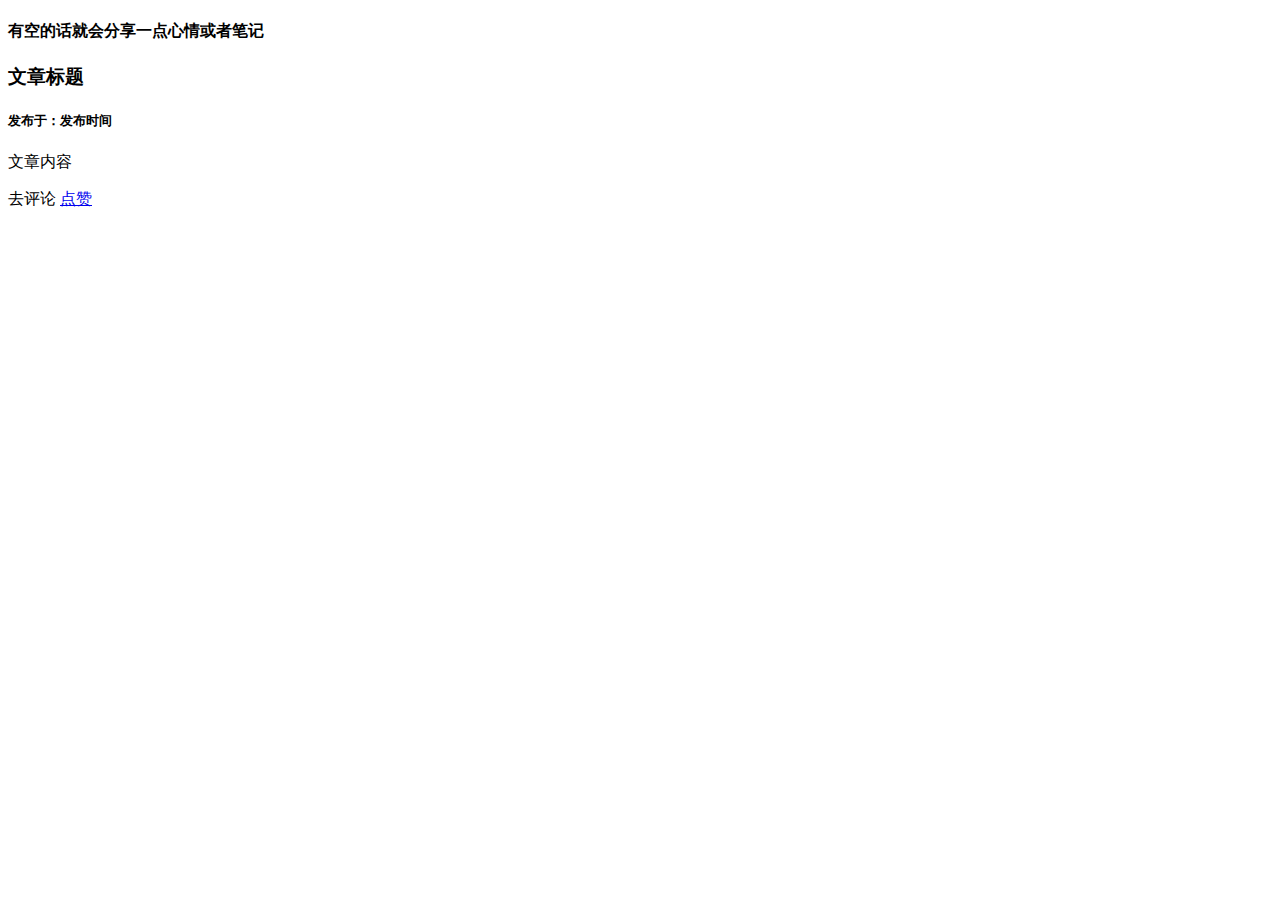
<file: src/main/resources/templates/front/index.html>
<!DOCTYPE html>
<html xmlns:th="http://www.thymeleaf.org">
<head>
	<meta charset="UTF-8">
	<title>YuekeBlog</title>
	<meta name="viewport" content="width=device-width, initial-scale=1">
	<link rel="stylesheet" th:href="@{/res/layui/css/layui.css}">
	<link rel="stylesheet" th:href="@{/res/static/css/mian.css}">
</head>
<body class="lay-blog">
		<!--顶栏取自common里的fragment-->
		<div th:insert="~{front/commons/common::topBar(nav='index.html')}"></div>
		<!--中间栏：内容-->
		<div class="container-wrap">
			<div class="container">
					<div class="contar-wrap">
						<h4 class="item-title">
							<p><i class="layui-icon layui-icon-speaker"></i><!--公告：--><span>有空的话就会分享一点心情或者笔记</span></p>
						</h4>
						<div class="item" th:each="article:${articleList}">
							<div class="item-box  layer-photos-demo1 layer-photos-demo">
								<h3><a th:href="@{/toDetail(aid=${article.getAid()})}" th:text="${article.getTitle()}">文章标题</a></h3>
								<h5>发布于：<span th:text="${#dates.format(article.getTime(), 'yyyy/M月/d日 HH:mm')}">发布时间</span></h5>
								<p th:text="${article.getContent()}">文章内容</p>
								<!--<img th:src="@{/res/static/images/item.png}" alt="">-->
							</div>
							<div class="comment count">
								<a th:href="@{/toComment(aid=${article.getAid()})}">去评论</a>
								<a href="javascript:;" class="like">点赞</a>
							</div>
						</div>
					</div>
					<!--<div class="item-btn">
						<button class="layui-btn layui-btn-normal">下一页</button>
					</div>-->
			</div>
		</div>
		<!--底栏，取自common里的fragment-->
		<div th:insert="~{front/commons/common::bottomBar}"></div>
	<script th:src="@{/res/layui/layui.js}"></script>
	<script>
		layui.config({
		  base: '/res/static/js/'
		}).use('blog');	
	</script>
</body>
</html>
</file>
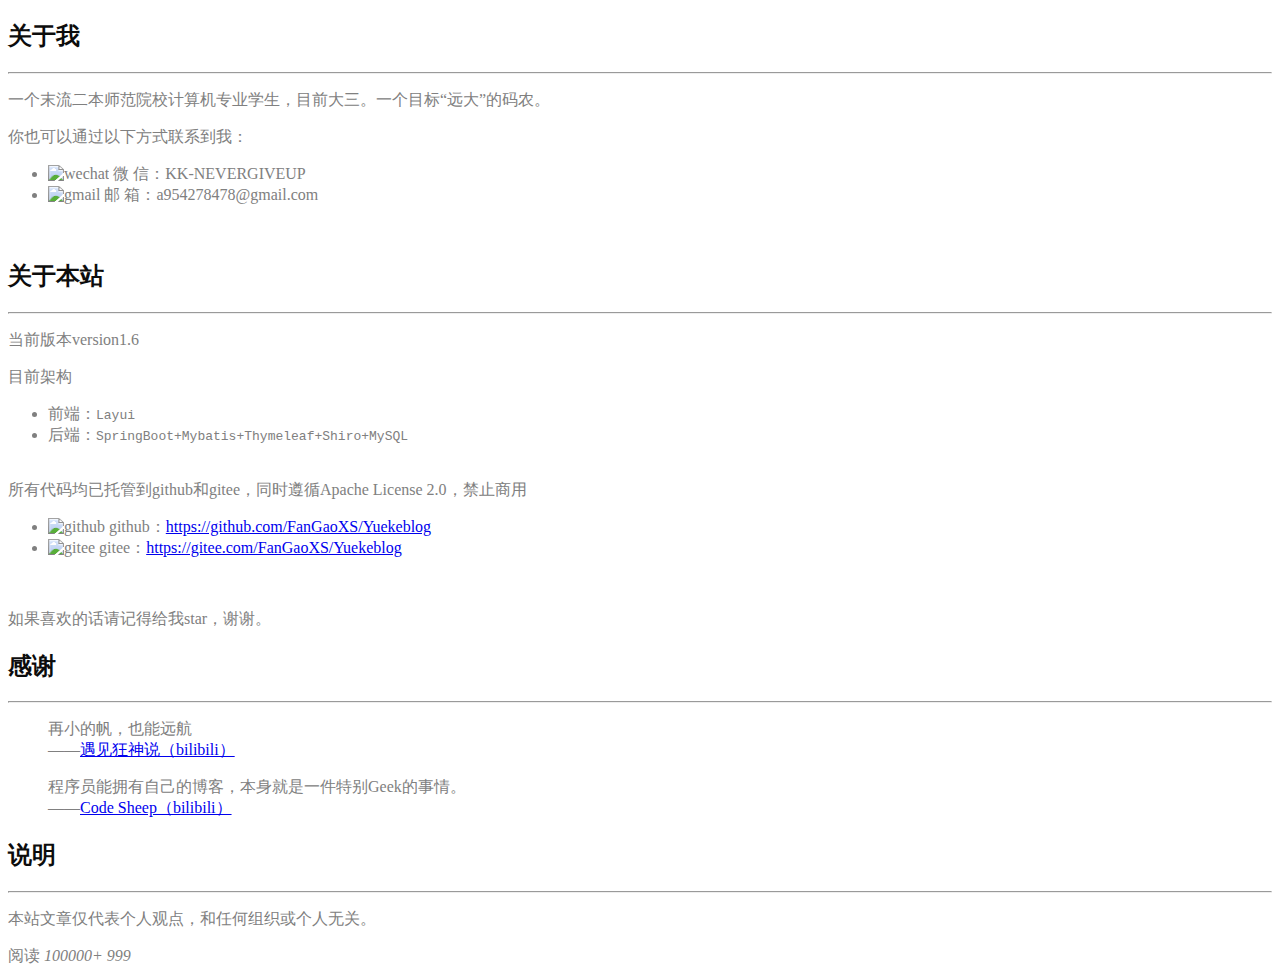
<file: src/main/resources/templates/front/about.html>
<!DOCTYPE html>
<html xmlns:th="http://www.thymeleaf.org">
<head>
	<meta charset="UTF-8">
	<title>about-YuekeBlog</title>
	<meta name="viewport" content="width=device-width, initial-scale=1">
	<link rel="stylesheet" th:href="@{/res/layui/css/layui.css}">
	<link rel="stylesheet" th:href="@{/res/static/css/mian.css}">
</head>
<body class="lay-blog">
		<!--顶栏取自common里的fragment-->
		<div th:insert="~{front/commons/common::topBar(nav='about.html')}"></div>
		<!--中间栏：内容-->
		<div class="container-wrap">
			<div class="container container-message container-details container-about">
				<div class="contar-wrap">
					<div class="item">
						<div class="item-box" style="color: grey">
							<h2 style="color: #0C0C0C">关于我</h2>
							<hr class="layui-bg-gray">
							<p>一个末流二本师范院校计算机专业学生，目前大三。一个目标“远大”的码农。</p>
							<span>你也可以通过以下方式联系到我：</span>
							<ul>
								<li><img th:src="@{/res/static/images/icon/wechat.png}" alt="wechat"> 微 信：KK-NEVERGIVEUP</li>
								<li><img th:src="@{/res/static/images/icon/gmail.png}" alt="gmail"> 邮 箱：a954278478@gmail.com</li>
							</ul>
							<br>
							<h2 style="color: #0C0C0C">关于本站</h2>
							<hr class="layui-bg-gray">
							<p>当前版本version1.6</p>
							<span>目前架构</span>
							<ul>
								<li>前端：<code>Layui</code></li>
								<li>后端：<code>SpringBoot+Mybatis+Thymeleaf+Shiro+MySQL</code></li>
							</ul>
							<br>
							<span>所有代码均已托管到github和gitee，同时遵循Apache License 2.0，禁止商用</span>
							<ul>
								<li><img th:src="@{/res/static/images/icon/github.png}" alt="github"> github：<a href="https://github.com/FanGaoXS/Yuekeblog" target="_blank">https://github.com/FanGaoXS/Yuekeblog</a></li>
								<li><img th:src="@{/res/static/images/icon/gitee.png}" alt="gitee"> gitee：<a href="https://gitee.com/FanGaoXS/Yuekeblog" target="_blank">https://gitee.com/FanGaoXS/Yuekeblog</a></li>
							</ul>
							<br>
							<p>如果喜欢的话请记得给我star，谢谢。</p>
							<h2 style="color: #0C0C0C">感谢</h2>
							<hr class="layui-bg-gray">
							<!--引用块-->
							<blockquote class="layui-elem-quote layui-quote-nm">
								再小的帆，也能远航
								<br>——<a href="https://space.bilibili.com/95256449" target="_blank">遇见狂神说（bilibili）</a>
							</blockquote>
							<!--引用块-->
							<blockquote class="layui-elem-quote layui-quote-nm">
								程序员能拥有自己的博客，本身就是一件特别Geek的事情。
								<br>——<a href="https://space.bilibili.com/384068749" target="_blank">Code Sheep（bilibili）</a>
							</blockquote>
							<h2 style="color: #0C0C0C">说明</h2>
							<hr class="layui-bg-gray">
							<p>本站文章仅代表个人观点，和任何组织或个人无关。</p>
							<div class="count layui-clear">
								<span class="pull-left">阅读 <em>100000+</em></span>
								<span class="pull-right like"><i class="layui-icon layui-icon-praise"></i><em>999</em></span>
							</div>
						</div>
					</div>
				</div>
			</div>
		</div>
		<!--底栏，取自common里的fragment-->
		<div th:insert="~{front/commons/common::bottomBar}"></div>
		<script th:src="@{/res/layui/layui.js}"></script>
	<script>
		layui.config({
			base: '/res/static/js/'
		}).use('blog');
	</script>
</body>
</html>
</file>
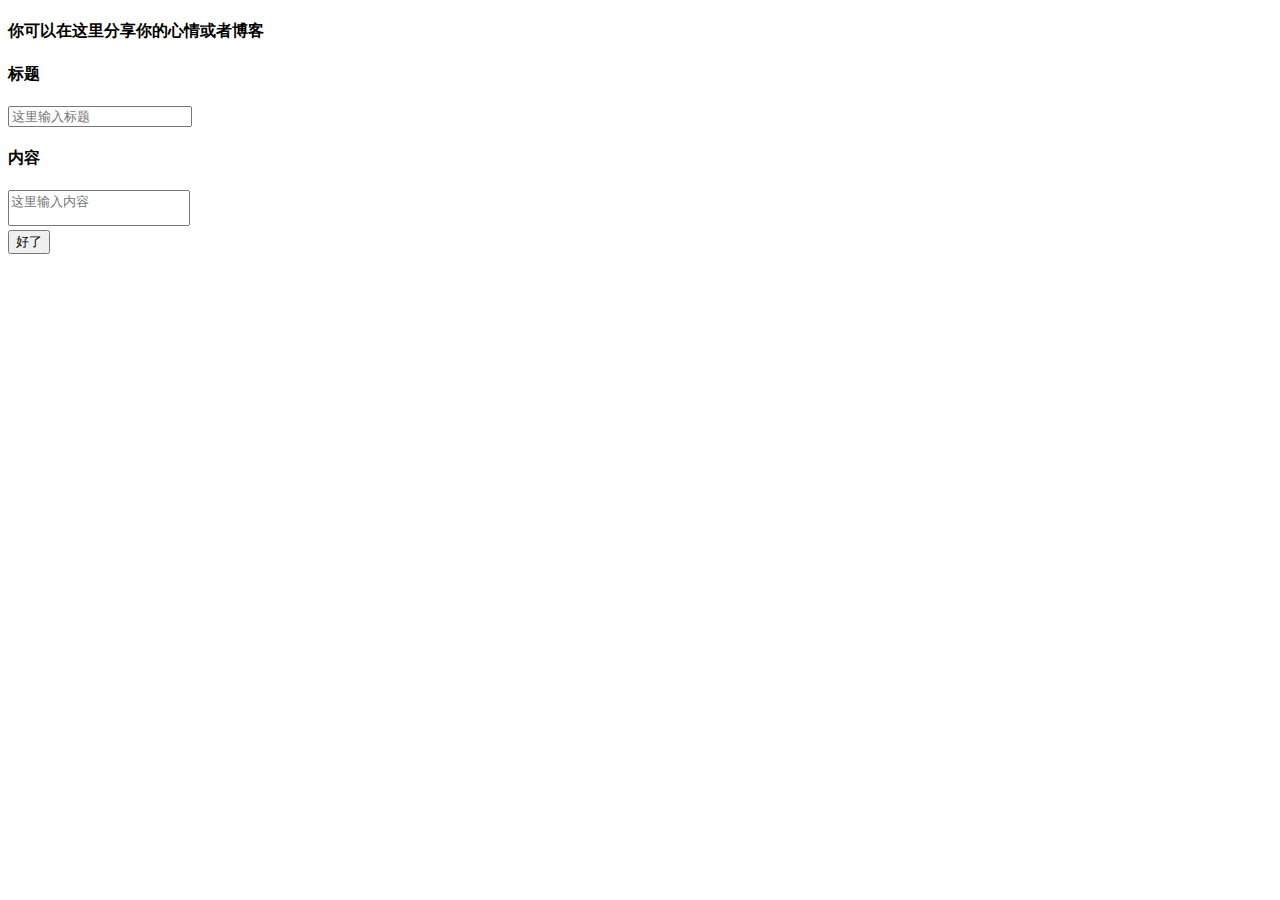
<file: src/main/resources/templates/front/article.html>
<!DOCTYPE html>
<html xmlns:th="http://www.thymeleaf.org">
<head>
	<meta charset="UTF-8">
	<title>article-YuekeBlog</title>
	<meta name="viewport" content="width=device-width, initial-scale=1">
	<link rel="stylesheet" th:href="@{/res/layui/css/layui.css}">
	<link rel="stylesheet" th:href="@{/res/static/css/mian.css}">
</head>
<body class="lay-blog">
		<!--顶栏取自common里的fragment-->
		<div th:insert="~{front/commons/common::topBar(nav='article.html')}"></div>
		<!--中间栏：内容-->
		<div class="container-wrap">
			<div class="container container-message">
				<div class="contar-wrap" id="contar-wrap">
					<form class="layui-form" th:action="@{/newArticle}">
						<h4 class="item-title">
							<p><i class="layui-icon layui-icon-speaker"></i><span>你可以在这里分享你的心情或者博客</span></p>
						</h4>
						<form class="layui-form" action="">
							<h4 class="item">
								<p><span>标题</span></p>
							</h4>
							<div class="layui-form-item">
								<input type="text" style="font-size: small" name="title" autocomplete="off" placeholder="这里输入标题" class="layui-input" required>
							</div>
							<h4 class="item">
								<p><span>内容</span></p>
							</h4>
							<div class="layui-form-item layui-form-text">
								<textarea name="content" class="layui-textarea" style="resize:none" placeholder="这里输入内容" required></textarea>
							</div>
							<div class="item-btn">
								<input type="submit" class="layui-btn layui-btn-normal" id="item-btn" value="好了"></input>
							</div>
						</form>
					</form>
				</div>
			</div>
		</div>
		<!--底栏，取自common里的fragment-->
		<div th:insert="~{front/commons/common::bottomBar}"></div>
	<script th:src="@{/res/layui/layui.js}"></script>
	<script>
		layui.config({
		  base: '/res/static/js/'
		}).use('blog');	
	</script>
</body>
</html>
</file>
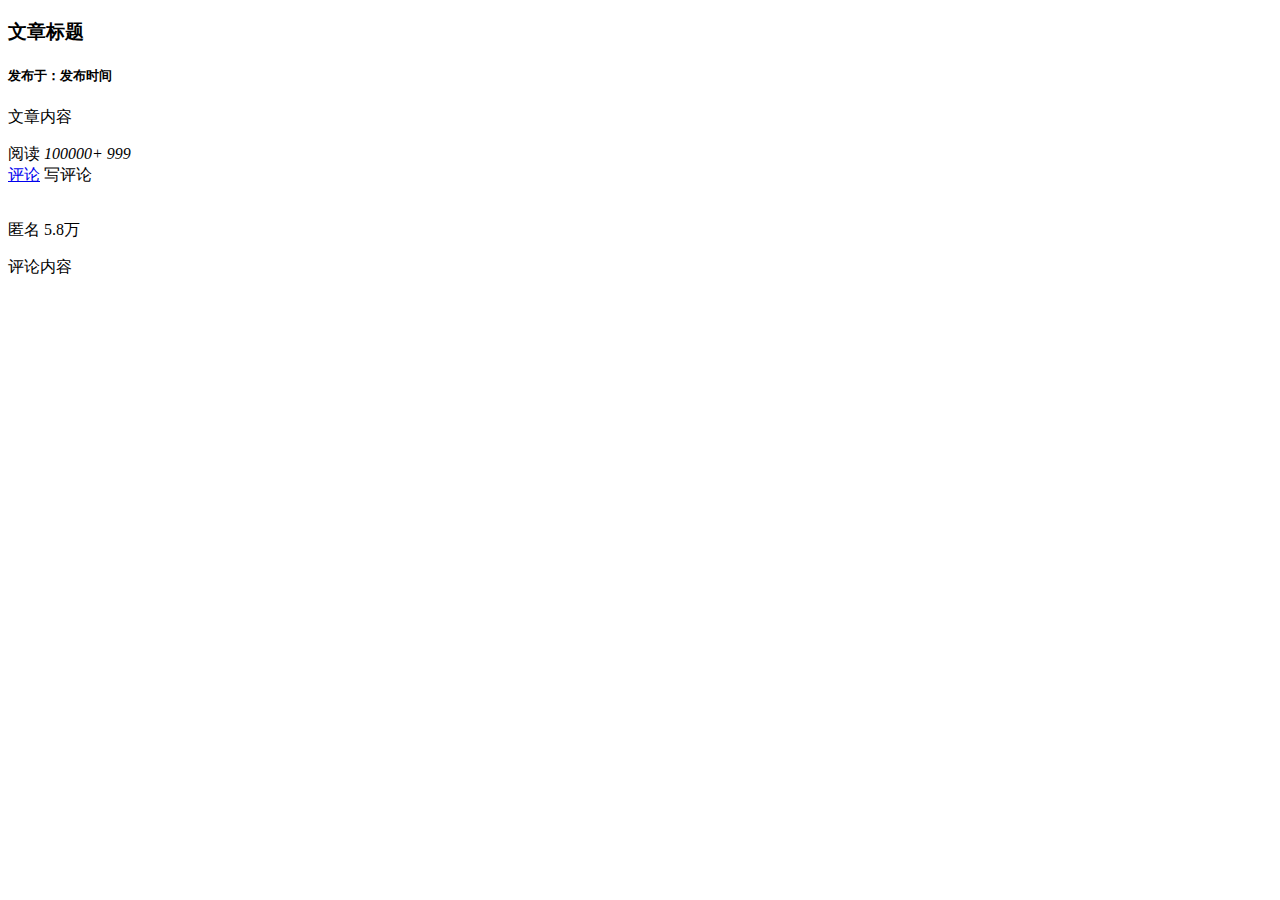
<file: src/main/resources/templates/front/detail.html>
<!DOCTYPE html>
<html xmlns:th="http://www.thymeleaf.org">
<head>
	<meta charset="UTF-8">
	<title>评论-闲言轻博客</title>
	<meta name="viewport" content="width=device-width, initial-scale=1">
	<link rel="stylesheet" th:href="@{/res/layui/css/layui.css}">
	<link rel="stylesheet" th:href="@{/res/static/css/mian.css}">
</head>
<body class="lay-blog">
		<!--顶栏取自common里的fragment-->
		<div th:insert="~{front/commons/common::topBar}"></div>
		<!--中间栏：内容-->
		<div class="container-wrap">
			<div class="container container-message container-details">
					<div class="contar-wrap">
						<div class="item">
							<div class="item-box  layer-photos-demo1 layer-photos-demo">
								<h3 th:text="${article.getTitle()}">文章标题</h3>
								<h5>发布于：<span th:text="${#dates.format(article.getTime(), 'yyyy/M月/d日 HH:mm')}">发布时间</span></h5>
								<p th:text="${article.getContent()}">文章内容</p>
								<!--<img th:src="@{/res/static/images/item.png}" alt="">-->
								<div class="count layui-clear">
									<span class="pull-left">阅读 <em>100000+</em></span>
									<span class="pull-right like"><i class="layui-icon layui-icon-praise"></i><em>999</em></span>
								</div>
							</div>
						</div>	
						<a name="comment"> </a>
						<div class="comt layui-clear">
							<a href="javascript:;" class="pull-left">评论</a>
							<a th:href="@{/toComment(aid=${article.getAid()})}" class="pull-right">写评论</a>
						</div>
						<div id="LAY-msg-box">
							<div class="info-item" th:each="comment:${commentList}">
								<img class="info-img" th:src="@{/res/static/images/info-img.png}" alt="">
								<div class="info-text">
									<p class="title count">
										<span class="name">匿名</span>
										<span class="info-img like"><i class="layui-icon layui-icon-praise"></i>5.8万</span>
									</p>
									<p class="info-intr" th:text="${comment.getComment()}">评论内容</p>
								</div>
							</div>
						</div>
					</div>
			</div>
		</div>
		<!--底栏，取自common里的fragment-->
		<div th:insert="~{front/commons/common::bottomBar}"></div>
		<script th:src="@{/res/layui/layui.js}"></script>
	<script>
		layui.config({
			base: '/res/static/js/'
		}).use('blog');
	</script>
</body>
</html>
</file>
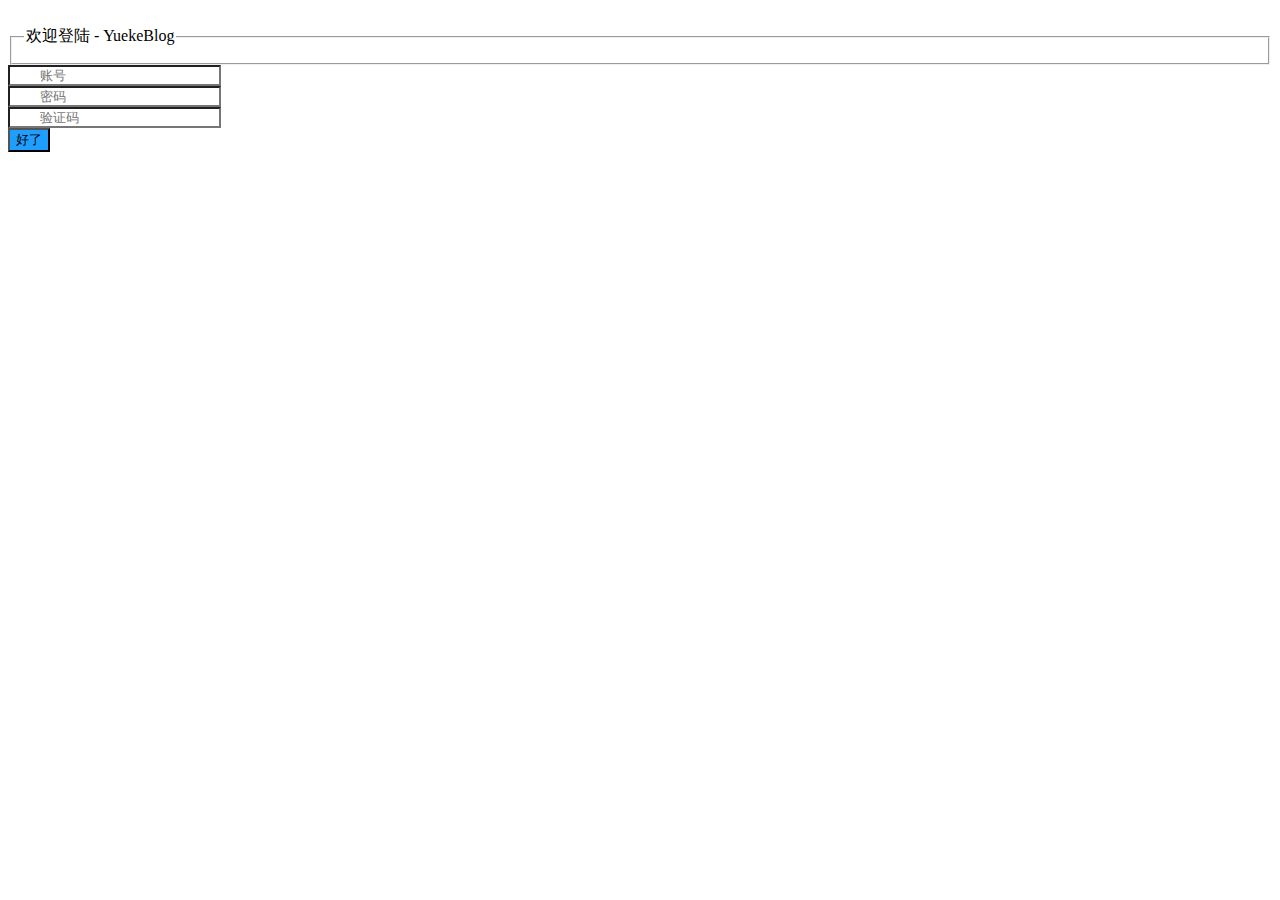
<file: src/main/resources/templates/front/login.html>
<!DOCTYPE html>
<html xmlns:th="http://www.thymeleaf.org">
<head>
	<meta charset="UTF-8">
	<title>login-YuekeBlog</title>
	<meta name="viewport" content="width=device-width, initial-scale=1">
	<link rel="stylesheet" th:href="@{/res/layui/css/layui.css}">
	<link rel="stylesheet" th:href="@{/res/static/css/mian.css}">
	<link rel="stylesheet" th:href="@{/res/static/css/login.css}" media="all"/>
	<style>
		/* 覆盖原框架样式 */
		.layui-elem-quote{background-color: inherit!important;}
		.layui-input, .layui-select, .layui-textarea{background-color: inherit; padding-left: 30px;}
	</style>
</head>
<body class="lay-blog">
		<!--顶栏取自common里的fragment-->
		<div th:insert="~{front/commons/common::topBar(nav='login.html')}"></div>
		<!--中间栏：内容-->
		<!--<div class="container-wrap">-->
			<!-- Carousel -->
			<div class="layui-row">
				<div class="layui-col-sm12 layui-col-md12">
					<div class="layui-carousel zyl_login_height" id="zyllogin" lay-filter="zyllogin">
						<div carousel-item="">
							<div>
								<div class="zyl_login_cont"></div>
							</div>
							<div>
								<img th:src="@{/res/static/images/carousel/01.jpg}" />
							</div>
							<div>
								<div class="background">
									<span></span><span></span><span></span>
									<span></span><span></span><span></span>
									<span></span><span></span><span></span>
									<span></span><span></span><span></span>
								</div>
							</div>
							<!--<div>
								<img th:src="@{/res/static/images/carousel/03.jpg}" />
							</div>-->
						</div>
					</div>
				</div>
			</div>
			<!-- Carousel End -->
			<!-- LoginForm -->
			<div class="zyl_lofo_main">
				<fieldset class="layui-elem-field layui-field-title zyl_mar_02">
					<legend>欢迎登陆 - YuekeBlog</legend>
				</fieldset>
				<div class="layui-row layui-col-space15">
					<form class="layui-form zyl_pad_01" th:action="@{/login}">
						<div class="layui-col-sm12 layui-col-md12">
							<div class="layui-form-item">
								<input type="text" name="username" lay-verify="required|username" autocomplete="off" placeholder="账号" class="layui-input">
								<i class="layui-icon layui-icon-username zyl_lofo_icon"></i>
							</div>
						</div>
						<div class="layui-col-sm12 layui-col-md12">
							<div class="layui-form-item">
								<input type="password" name="password" lay-verify="required|password" autocomplete="off" placeholder="密码" class="layui-input">
								<i class="layui-icon layui-icon-password zyl_lofo_icon"></i>
							</div>
						</div>
						<div class="layui-col-sm12 layui-col-md12">
							<div class="layui-row">
								<div class="layui-col-xs4 layui-col-sm4 layui-col-md4">
									<div class="layui-form-item">
										<input type="text" name="vercode" id="vercode" lay-verify="required|vercodes" autocomplete="off" placeholder="验证码" class="layui-input" maxlength="4">
										<i class="layui-icon layui-icon-vercode zyl_lofo_icon"></i>
									</div>
								</div>
								<div class="layui-col-xs4 layui-col-sm4 layui-col-md4">
									<div class="zyl_lofo_vercode zylVerCode" onclick="zylVerCode()"></div>
								</div>
							</div>
						</div>
						<div class="layui-col-sm12 layui-col-md12">

							<input type="submit" value="好了" class="layui-btn layui-btn-fluid" style="background-color: #1e9fff;">

							<span th:text="${msg}" style="color: red"></span>
						</div>
					</form>
				</div>
			</div>
			<!-- LoginForm End -->
		<!--</div>-->
		<!--底栏，取自common里的fragment-->
		<div th:insert="~{front/commons/common::bottomBar}"></div>
		<!-- Jquery Js -->
		<script type="text/javascript" th:src="@{/res/static/js/jquery.min.js}"></script>
		<!-- Layui Js -->
		<script type="text/javascript" th:src="@{/res/layui/layui.js}"></script>
		<!-- Jqarticle Js -->
		<script type="text/javascript" th:src="@{/res/static/assembly/jqarticle/jparticle.min.js}"></script>
		<!-- ZylVerificationCode Js-->
		<script type="text/javascript" th:src="@{/res/static/assembly/zylVerificationCode/zylVerificationCode.js}"></script>
		<script>
			layui.use(['carousel', 'form'], function(){
				var carousel = layui.carousel
						,form = layui.form;

				/*//自定义验证规则
				form.verify({
					userName: function(value){
						if(value.length < 5){
							return '账号至少得5个字符';
						}
					}
					,pass: [/^[\S]{6,12}$/,'密码必须6到12位，且不能出现空格']
					,vercodes: function(value){
						//获取验证码
						var zylVerCode = $(".zylVerCode").html();
						if(value!=zylVerCode){
							return '验证码错误（区分大小写）';
						}
					}
					,content: function(value){
						layedit.sync(editIndex);
					}
				});

				//监听提交
				form.on('submit(demo1)', function(data){
					layer.alert(JSON.stringify(data.field),{
						title: '最终的提交信息'
					})
					return false;
				});*/


				//设置轮播主体高度
				var zyl_login_height = $(window).height()/1.3;
				var zyl_car_height = $(".zyl_login_height").css("cssText","height:" + zyl_login_height + "px!important");


				//Login轮播主体
				carousel.render({
					elem: '#zyllogin'//指向容器选择器
					,width: '100%' //设置容器宽度
					,height:'zyl_car_height'
					,arrow: 'always' //始终显示箭头
					,anim: 'fade' //切换动画方式
					,autoplay: true //是否自动切换false true
					,arrow: 'hover' //切换箭头默认显示状态||不显示：none||悬停显示：hover||始终显示：always
					,indicator: 'none' //指示器位置||外部：outside||内部：inside||不显示：none
					,interval: '5000' //自动切换时间:单位：ms（毫秒）
				});

				//监听轮播--案例暂未使用
				carousel.on('change(zyllogin)', function(obj){
					var loginCarousel = obj.index;
				});

				//粒子线条
				$(".zyl_login_cont").jParticle({
					background: "rgba(0,0,0,0)",//背景颜色
					color: "#fff",//粒子和连线的颜色
					particlesNumber:100,//粒子数量
					//disableLinks:true,//禁止粒子间连线
					//disableMouse:true,//禁止粒子间连线(鼠标)
					particle: {
						minSize: 1,//最小粒子
						maxSize: 3,//最大粒子
						speed: 30,//粒子的动画速度
					}
				});

			});

		</script>
<!--	<script>
		layui.config({
		  base: '/res/static/js/'
		}).use('blog');	
	</script>-->
</body>
</html>
</file>
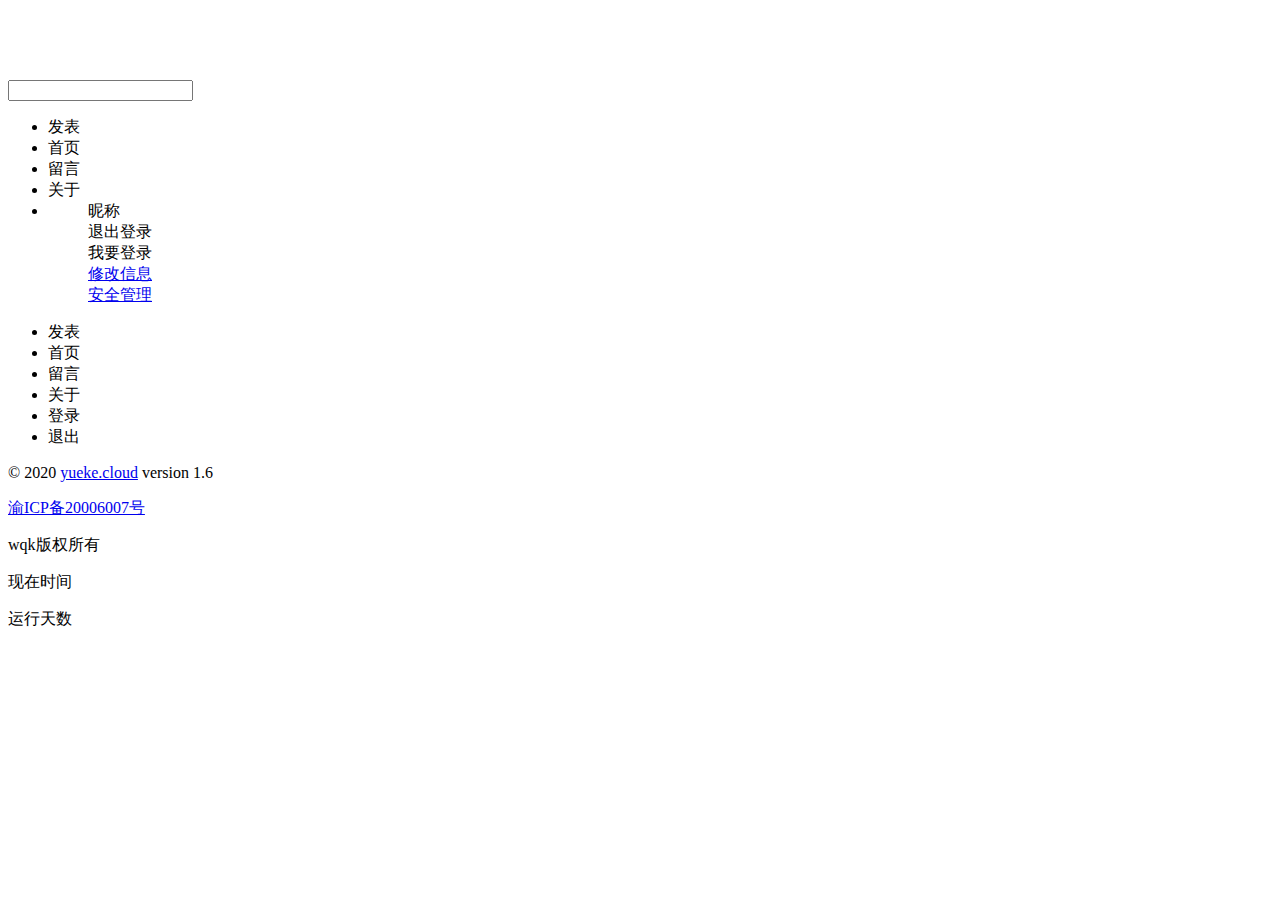
<file: src/main/resources/templates/front/commons/common.html>
<!DOCTYPE html>
<html xmlns:th="http://www.thymeleaf.org"
      xmlns:shiro="http://www.thymeleaf.org/thymeleaf-extras-shiro">
<!--顶栏-->
<div class="header" th:fragment="topBar">
    <div class="header-wrap">
        <h1 class="logo pull-left">
            <a th:href="@{/index}">
                <img th:src="@{/res/static/images/logo.png}" alt="" class="logo-img">
                <img th:src="@{/res/static/images/logo-text.png}" alt="" class="logo-text">
            </a>
        </h1>
        <form class="layui-form blog-seach pull-left" th:action="@{/likeTitle}">
            <div class="layui-form-item blog-sewrap">
                <div class="layui-input-block blog-sebox">
                    <i class="layui-icon layui-icon-search"></i>
                    <input type="text" name="title" lay-verify="title" autocomplete="off" class="layui-input" required>
                </div>
            </div>
        </form>
        <div class="blog-nav pull-right">
            <!--PC端-->
            <ul class="layui-nav pull-left">
                <!--从shiro里取session，根据session来判断，如果没有登录就不显示发表按钮-->
                <li shiro:hasPermission="admin" th:class="${nav=='article.html'?'layui-nav-item layui-this':'layui-nav-item'}"><a th:href="@{/toArticle}">发表</a></li>
                <li th:class="${nav=='index.html'?'layui-nav-item layui-this':'layui-nav-item'}"><a th:href="@{/toIndex}">首页</a></li>
                <li th:class="${nav=='message.html'?'layui-nav-item layui-this':'layui-nav-item'}"><a th:href="@{/toMessage}">留言</a></li>
                <li th:class="${nav=='about.html'?'layui-nav-item layui-this':'layui-nav-item'}"><a th:href="@{/toAbout}">关于</a></li>
                <li th:class="${nav=='login.html'?'layui-nav-item layui-this':'layui-nav-item'}" lay-unselect="">
                    <a th:href="@{/toLogin}" class="personal pull-left">
                        <i class="layui-icon layui-icon-username"></i>
                    </a>
                    <dl class="layui-nav-child">
                        <!--根据session来判断，如果已经登录了就显示用户的昵称和退出登录按钮-->
                        <dd><a th:if="${#session}!=null" th:text="${#session.getAttribute('nickname')}">昵称</a></dd>
                        <dd><a th:if="${#session}!=null" th:href="@{/logout}">退出登录</a></dd>
                        <!--根据session来判断，如果没有登录了就显示我要登录按钮-->
                        <dd><a th:if="${#session}==null" th:href="@{/toLogin}">我要登录</a></dd>
                        <dd><a href="javascript:;">修改信息</a></dd>
                        <dd><a href="javascript:;">安全管理</a></dd>
                    </dl>
                </li>
            </ul>
        </div>
        <div class="mobile-nav pull-right" id="mobile-nav">
            <a href="javascript:;">
                <i class="layui-icon layui-icon-more"></i>
            </a>
        </div>
    </div>
    <!--手机端-->
    <ul class="pop-nav" id="pop-nav">
        <li><a th:if="${#session}!=null" th:href="@{/toArticle}">发表</a></li>
        <li><a th:href="@{/toIndex}">首页</a></li>
        <li><a th:href="@{/toMessage}">留言</a></li>
        <li><a th:href="@{/toAbout}">关于</a></li>
        <!--根据session来判断，如果没有登录就显示登录按钮-->
        <li><a th:if="${#session}==null" th:href="@{/toLogin}">登录</a></li>
        <!--根据session来判断，如果登录了就显示退出按钮-->
        <li><a th:if="${#session}!=null" th:href="@{/logout}">退出</a></li>
    </ul>
</div>
<!--底栏-->
<div class="footer" th:fragment="bottomBar">
    <p>
        <span>&copy; 2020</span>
        <span><a href="#" target="_blank">yueke.cloud</a></span>
        <span>version 1.6</span>
    </p>
    <p><span><a href="http://www.beian.miit.gov.cn/" target="_blank">渝ICP备20006007号</a></span></p>
    <p><span>wqk版权所有</span></p>
    <p><span id="nowTime">现在时间</span></p>
    <p><span id="liveDay">运行天数</span></p>
    <!-- Jquery Js -->
    <script type="text/javascript" th:src="@{/res/static/js/jquery.min.js}"></script>
    <script>
        $(function () {
            var date = new Date();
            //年
            var year = date.getFullYear();
            //月
            var month = date.getMonth()+1;
            //日
            var date1 = date.getDate();
            //星期几
            var day;
            switch (date.getDay()) {
                case 1:
                    day='一';
                    break;
                case 2:
                    day='二';
                    break;
                case 3:
                    day='三';
                    break;
                case 4:
                    day='四';
                    break;
                case 5:
                    day='五';
                    break;
                case 6:
                    day='六';
                    break;
                case 7:
                    day='七';
                    break;
            }
            var nowTimeStr='今天是'+year+'年'+month+'月'+date1+'日   星期'+day;
            console.log(nowTimeStr);
            $('#nowTime').text(nowTimeStr);
            var oldDate=new Date();
            oldDate.setFullYear(2020,5-1,13);
            //向下取整，有小数就直接去掉小数
            var liveDay=Math.floor((date-oldDate)/(1000*60*60*24));
            var liveDayStr='本站已安全运行'+liveDay+'天';
            console.log(liveDayStr);
            $('#liveDay').text(liveDayStr);
        });
    </script>
</div>
</html>
</file>
